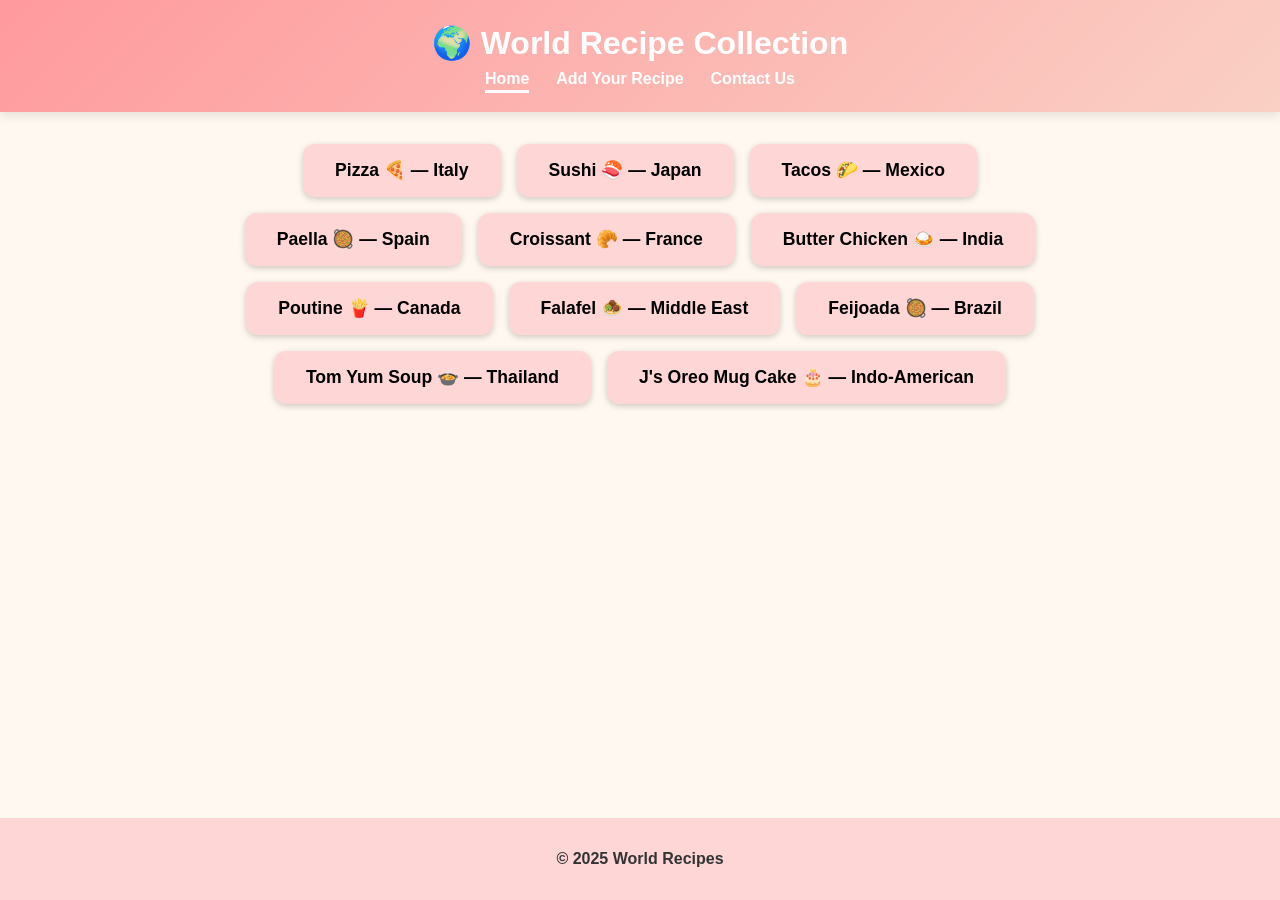
<file: index.html>
<!DOCTYPE html>
<html lang="en">
<head>
  <meta charset="UTF-8" />
  <meta name="viewport" content="width=device-width, initial-scale=1" />
  <title>World Recipes - Home</title>
  <link rel="stylesheet" href="style.css" />
</head>
<body>
  <header>
    <h1>🌍 World Recipe Collection</h1>
    <nav>
      <a href="index.html" class="active">Home</a>
      <a href="add.html">Add Your Recipe</a>
      <a href="contact.html">Contact Us</a>
    </nav>
  </header>

  <main>
    <section>
      <div id="recipe-buttons" class="button-grid"></div>
      <div id="recipe-details" class="recipe-card" hidden></div>
    </section>
  </main>

  <footer>
    <p>© 2025 World Recipes</p>
  </footer>

  <script src="script.js"></script>
</body>
</html>
</file>
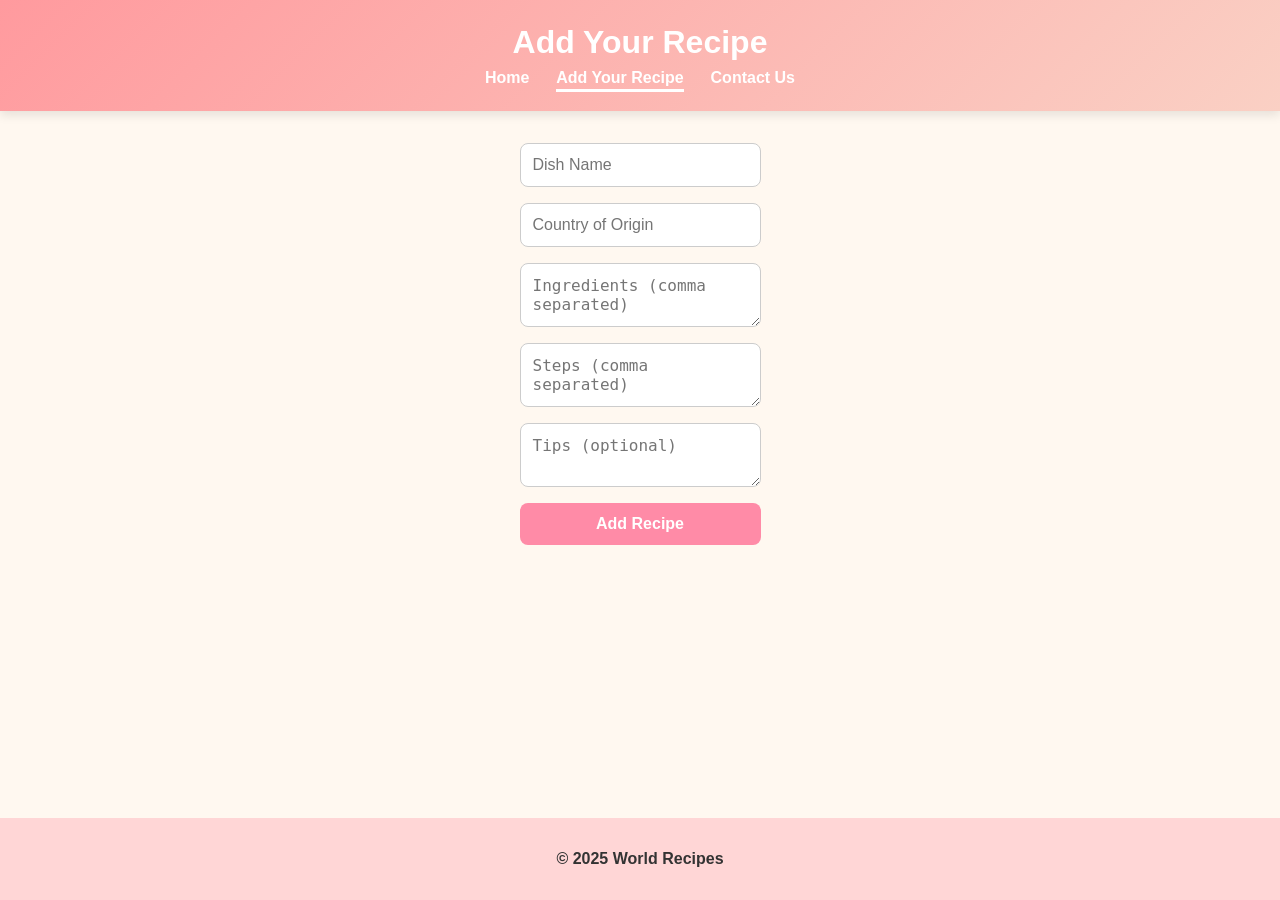
<file: add.html>
<!DOCTYPE html>
<html lang="en">
<head>
  <meta charset="UTF-8" />
  <meta name="viewport" content="width=device-width, initial-scale=1" />
  <title>Add Your Recipe</title>
  <link rel="stylesheet" href="style.css" />
</head>
<body>
  <header>
    <h1>Add Your Recipe</h1>
    <nav>
      <a href="index.html">Home</a>
      <a href="add.html" class="active">Add Your Recipe</a>
      <a href="contact.html">Contact Us</a>
    </nav>
  </header>

  <main>
    <section>
      <form id="recipe-form">
        <input type="text" id="rname" placeholder="Dish Name" required />
        <input type="text" id="rcountry" placeholder="Country of Origin" required />
        <textarea id="ringredients" placeholder="Ingredients (comma separated)" required></textarea>
        <textarea id="rsteps" placeholder="Steps (comma separated)" required></textarea>
        <textarea id="rtips" placeholder="Tips (optional)"></textarea>
        <button type="submit">Add Recipe</button>
      </form>
    </section>
  </main>

  <footer>
    <p>© 2025 World Recipes</p>
  </footer>

  <script src="add.js"></script>
</body>
</html>
</file>
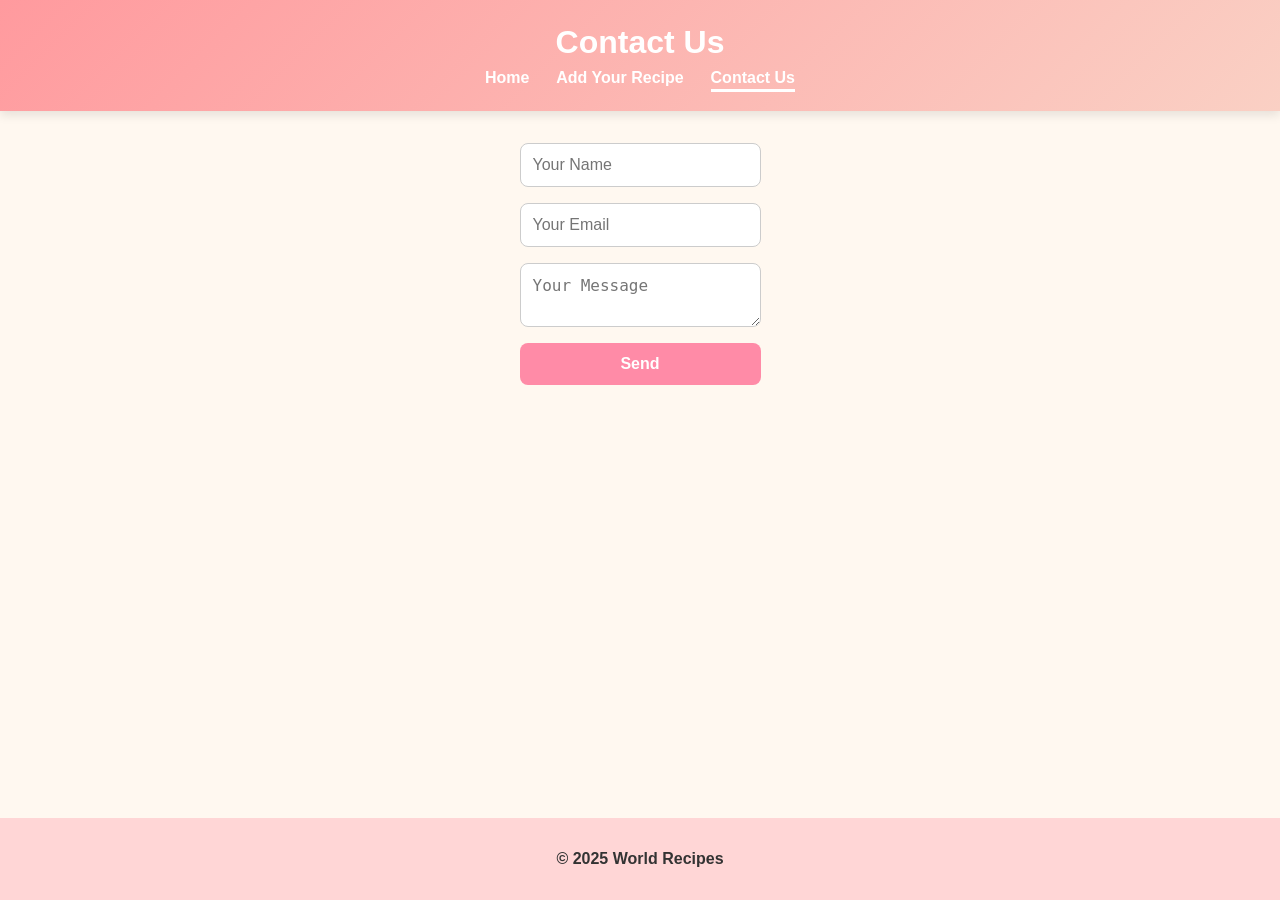
<file: contact.html>
<!DOCTYPE html>
<html lang="en">
<head>
  <meta charset="UTF-8" />
  <meta name="viewport" content="width=device-width, initial-scale=1" />
  <title>Contact Us</title>
  <link rel="stylesheet" href="style.css" />
</head>
<body>
  <header>
    <h1>Contact Us</h1>
    <nav>
      <a href="index.html">Home</a>
      <a href="add.html">Add Your Recipe</a>
      <a href="contact.html" class="active">Contact Us</a>
    </nav>
  </header>

  <main>
    <section>
      <form id="contact-form">
        <input type="text" placeholder="Your Name" required />
        <input type="email" placeholder="Your Email" required />
        <textarea placeholder="Your Message" required></textarea>
        <button type="submit">Send</button>
      </form>
    </section>
  </main>

  <footer>
    <p>© 2025 World Recipes</p>
  </footer>

  <script src="contact.js"></script>
</body>
</html>
</file>
<file: style.css>
body {
  font-family: 'Segoe UI', Tahoma, Geneva, Verdana, sans-serif;
  margin: 0;
  background: #fff8f0;
  color: #333;
  min-height: 100vh;
  display: flex;
  flex-direction: column;
}

header {
  background: linear-gradient(135deg, #ff9a9e, #fad0c4);
  color: white;
  padding: 1.5rem 1rem;
  text-align: center;
  box-shadow: 0 4px 10px rgba(0,0,0,0.1);
}

header h1 {
  margin: 0 0 0.5rem;
}

nav a {
  color: white;
  margin: 0 0.7rem;
  text-decoration: none;
  font-weight: 600;
  padding-bottom: 3px;
}

nav a:hover {
  border-bottom: 2px solid #fff;
}

nav a.active {
  border-bottom: 3px solid #fff;
}

main {
  flex-grow: 1;
  max-width: 900px;
  margin: 2rem auto;
  padding: 0 1rem;
}

.button-grid {
  display: flex;
  flex-wrap: wrap;
  gap: 1rem;
  justify-content: center;
}

.button-grid button {
  background-color: #ffd6d6;
  border: none;
  padding: 1rem 2rem;
  font-size: 1.1rem;
  font-weight: bold;
  border-radius: 12px;
  cursor: pointer;
  transition: background 0.3s ease;
  box-shadow: 0 2px 6px rgba(0,0,0,0.2);
  min-width: 150px;
}

.button-grid button:hover {
  background-color: #ffc0cb;
}

.recipe-card {
  margin-top: 2rem;
  background: #fff;
  border-radius: 16px;
  padding: 2rem;
  box-shadow: 0 5px 15px rgba(0,0,0,0.15);
  animation: fadeIn 0.4s ease;
}

.recipe-card img {
  width: 100%;
  max-height: 300px;
  object-fit: cover;
  border-radius: 10px;
  margin-bottom: 1rem;
}

.recipe-card h2 {
  color: #e94e77;
}

.recipe-card ul, .recipe-card ol {
  margin-left: 1.5rem;
}

form {
  display: flex;
  flex-direction: column;
  gap: 1rem;
  max-width: 600px;
  margin: auto;
}

form input, form textarea, form button {
  padding: 0.75rem;
  border-radius: 8px;
  border: 1px solid #ccc;
  font-size: 1rem;
  resize: vertical;
}

form button {
  background-color: #ff8ba7;
  color: white;
  border: none;
  font-weight: bold;
  cursor: pointer;
  transition: background 0.3s ease;
}

form button:hover {
  background-color: #e94e77;
}

footer {
  background: #ffd6d6;
  padding: 1rem;
  text-align: center;
  font-weight: 600;
  margin-top: auto;
}

@keyframes fadeIn {
  from { opacity: 0; transform: translateY(20px); }
  to { opacity: 1; transform: translateY(0); }
}

@media (max-width: 600px) {
  .button-grid button {
    min-width: 120px;
    font-size: 1rem;
    padding: 0.8rem 1.2rem;
  }
}
</file>
